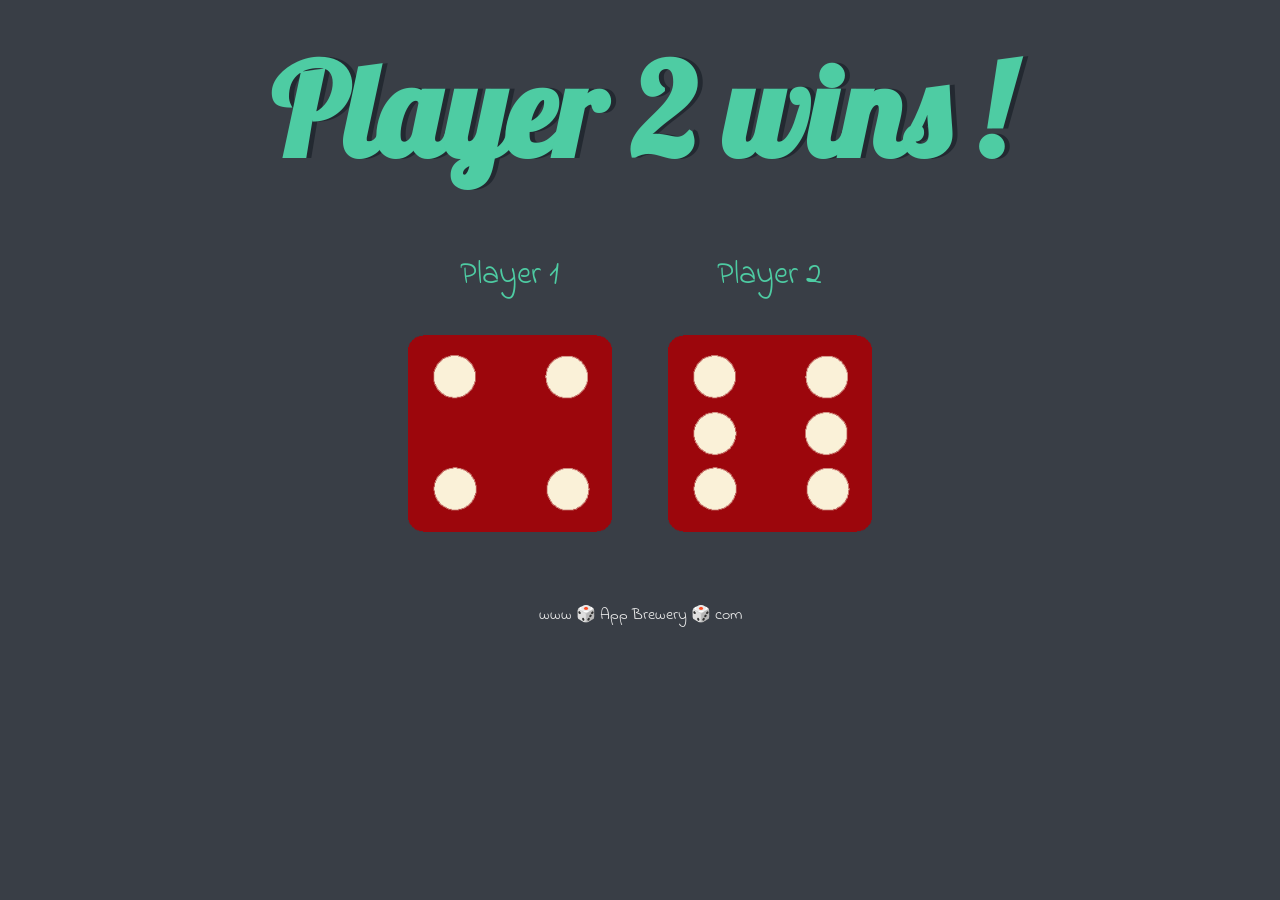
<file: index.html>
<!DOCTYPE html>
<html lang="en" dir="ltr">
  <head>
    <meta charset="utf-8">
    <title>Dicee</title>
    <link rel="stylesheet" href="styles.css">
    <link href="https://fonts.googleapis.com/css?family=Indie+Flower|Lobster" rel="stylesheet">

  </head>
  <body>

    <div class="container">
      <h1>Refresh Me</h1>

      <div class="dice1">
        <p>Player 1</p>
        <img class="img1" src="images/dice6.png">
      </div>

      <div class="dice">
        <p>Player 2</p>
        <img class="img2" src="images/dice6.png">
      </div>

    </div>

    <script src="index.js" charset="utf-8"></script>
  </body>

  <footer>
    www 🎲 App Brewery 🎲 com
  </footer>
</html>
</file>
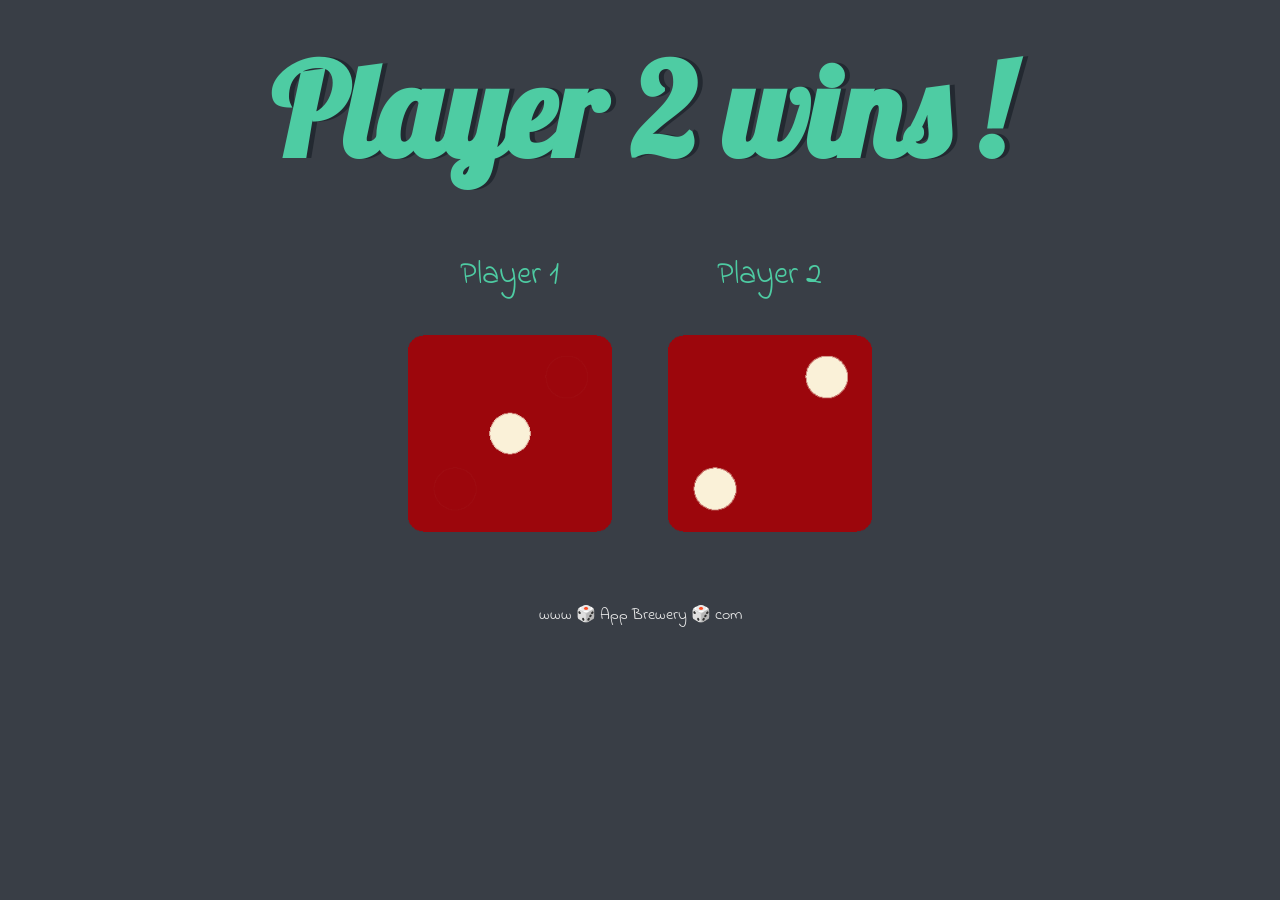
<file: dicee.html>
<!DOCTYPE html>
<html lang="en" dir="ltr">
  <head>
    <meta charset="utf-8">
    <title>Dicee</title>
    <link rel="stylesheet" href="styles.css">
    <link href="https://fonts.googleapis.com/css?family=Indie+Flower|Lobster" rel="stylesheet">

  </head>
  <body>

    <div class="container">
      <h1>Refresh Me</h1>

      <div class="dice1">
        <p>Player 1</p>
        <img class="img1" src="/images/dice6.png">
      </div>

      <div class="dice">
        <p>Player 2</p>
        <img class="img2" src="/images/dice6.png">
      </div>

    </div>

    <script src="index.js" charset="utf-8"></script>
  </body>

  <footer>
    www 🎲 App Brewery 🎲 com
  </footer>
</html>
</file>
<file: styles.css>
.container {
  width: 70%;
  margin: auto;
  text-align: center;
}

.dice {
  text-align: center;
  display: inline-block;

}

.dice1 {
  text-align: center;
  display: inline-block;

}

body {
  background-color: #393E46;
}

h1 {
  margin: 30px;
  font-family: 'Lobster', cursive;
  text-shadow: 5px 0 #232931;
  font-size: 8rem;
  color: #4ECCA3;
}

p {
  font-size: 2rem;
  color: #4ECCA3;
  font-family: 'Indie Flower', cursive;
}

img {
  width: 80%;
}

footer {
  margin-top: 5%;
  color: #EEEEEE;
  text-align: center;
  font-family: 'Indie Flower', cursive;

}
</file>
